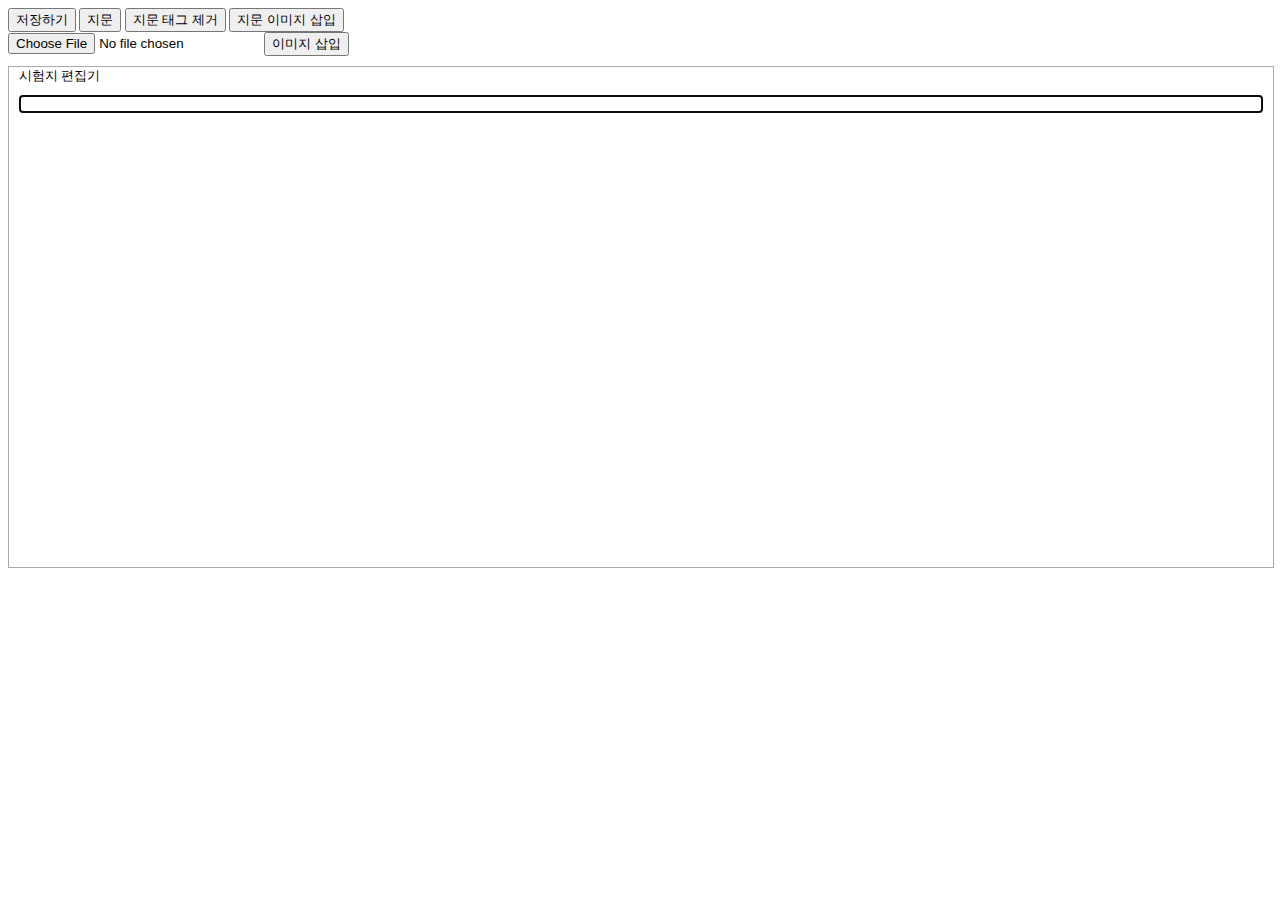
<file: peacher_web/WebContent/test.html>
<!doctype html>
<html lang="en">
<head>
	<meta charset="utf-8">
	<title>에디터 만들기</title>
	<link rel="stylesheet" href="css/common.css" type="text/css">
	<script type="text/javascript" src="js/jquery-1.11.3.min.js"></script>
	<script type="text/javascript" src="js/jquery.form.js"></script>
</head>
<body>
<div id="controlArea">
	<button id="editToggleButton">저장하기</button> 
	<button id="insertTextButton">지문</button>
	<button id="removeTextTagButton">지문 태그 제거</button>
	<button id="insertImageButton">지문 이미지 삽입</button>
	<form id="fileUploadForm" action="file_upload.html" method="post" enctype="multipart/form-data">
  		<input type="file" name="pic">
  		<button id="fileUploadButton">이미지 삽입</button>
	</form>
</div>
<div id="insertTextWrapper">
	<p class="areaTitle">지문편집기</p>
	<div id="insertTextArea" contentEditable=true></div>
</div>
<div class="editWrapper">
	<p class="areaTitle">시험지 편집기</p>
	<div id="editArea" contentEditable=true></div>	
</div>
<script type="text/javascript" src="js/common.js"></script>
</body>
</html>
</file>
<file: peacher_web/WebContent/css/common.css>
body {font-size: 10pt}

#insertTextWrapper {
	border:1px solid #aaaaaa;
	width: 100%;
	min-height: 500px;
	display: none;
	margin: 0 0 10px 0;
}

#insertTextArea {
	width:auto;
	height:auto;
	border:1px solid #aaaaaa;
	margin:10px;
}

#insertTextArea image, img, table {
	float: left; 
}

.editWrapper {
	border:1px solid #aaaaaa;
	width: 100%;
	min-height: 500px;
}

#editArea {
	width:auto;
	height:auto;
	border:1px solid #aaaaaa;
	margin:10px;
}

#controlArea {
	margin: 0 0 10px 0;
	width: 100%;
}

.areaTitle {
	margin: 0 0 0 10px; 
}
</file>
